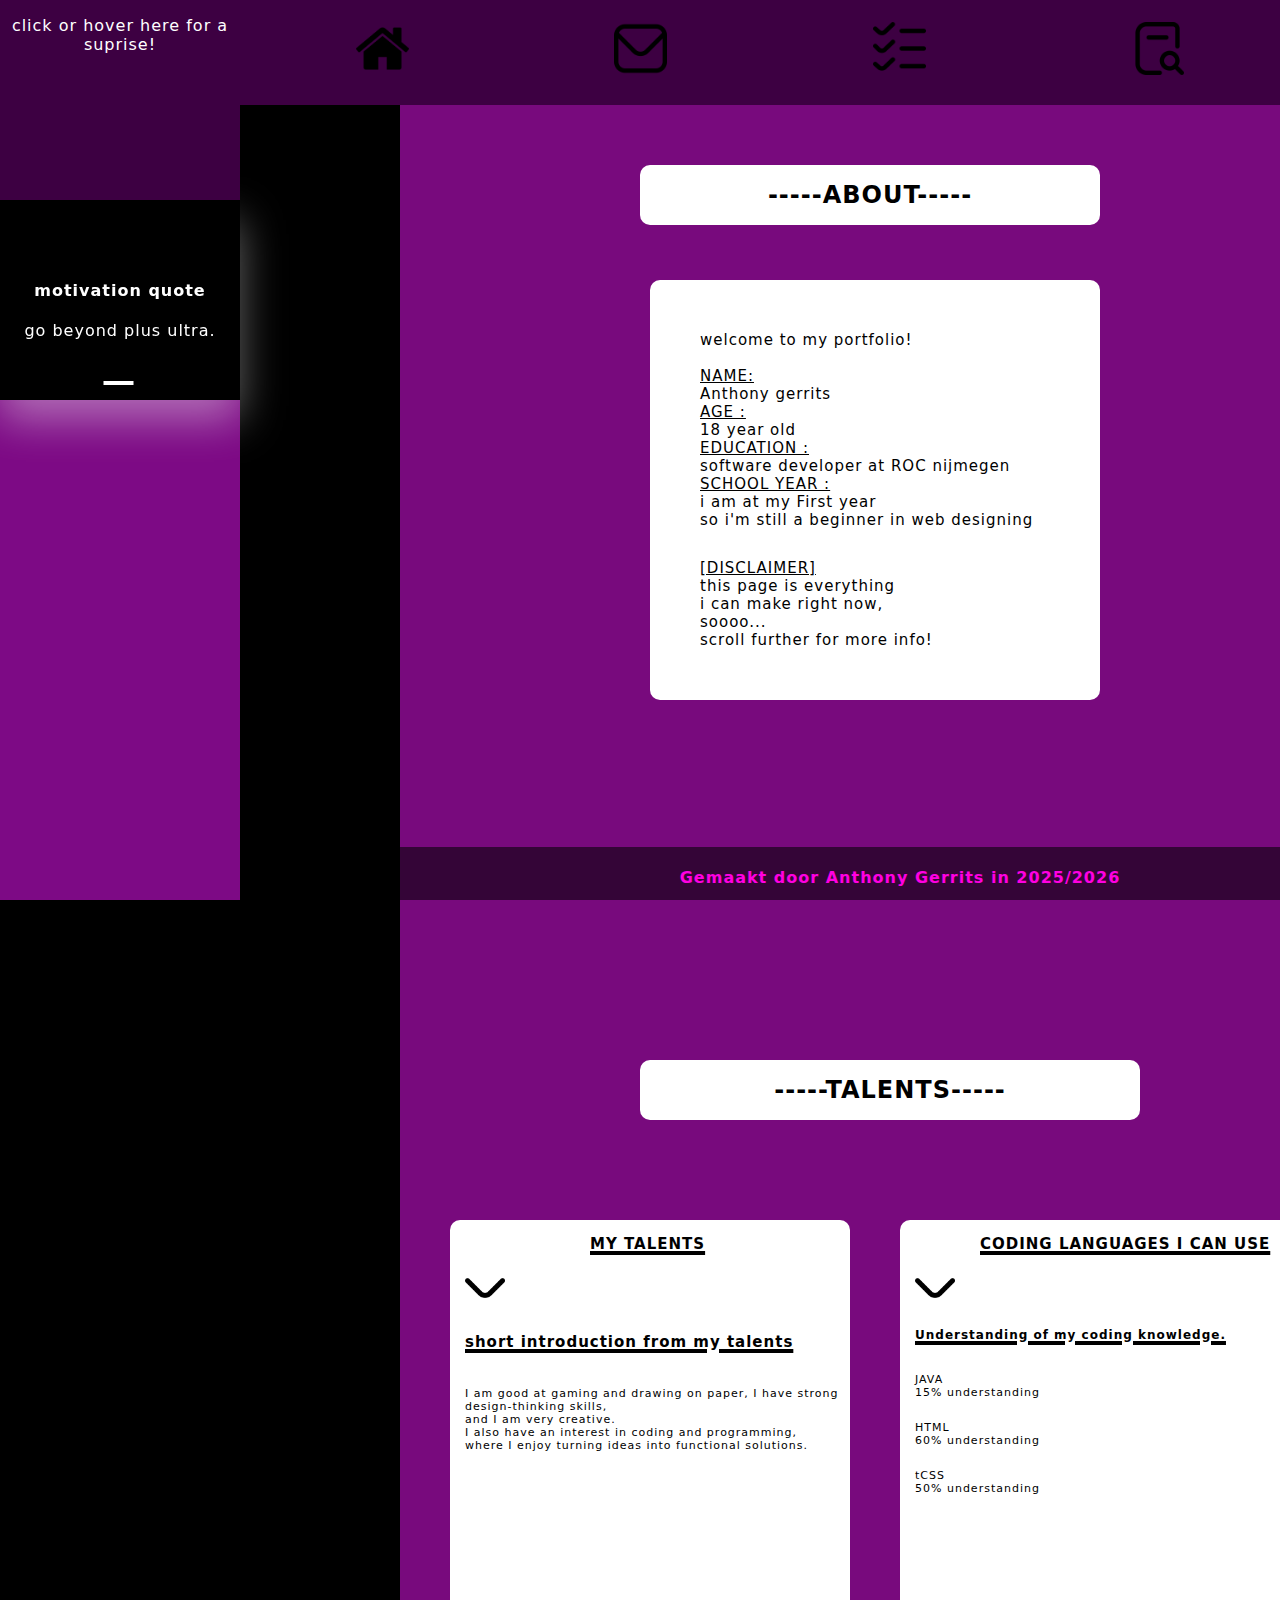
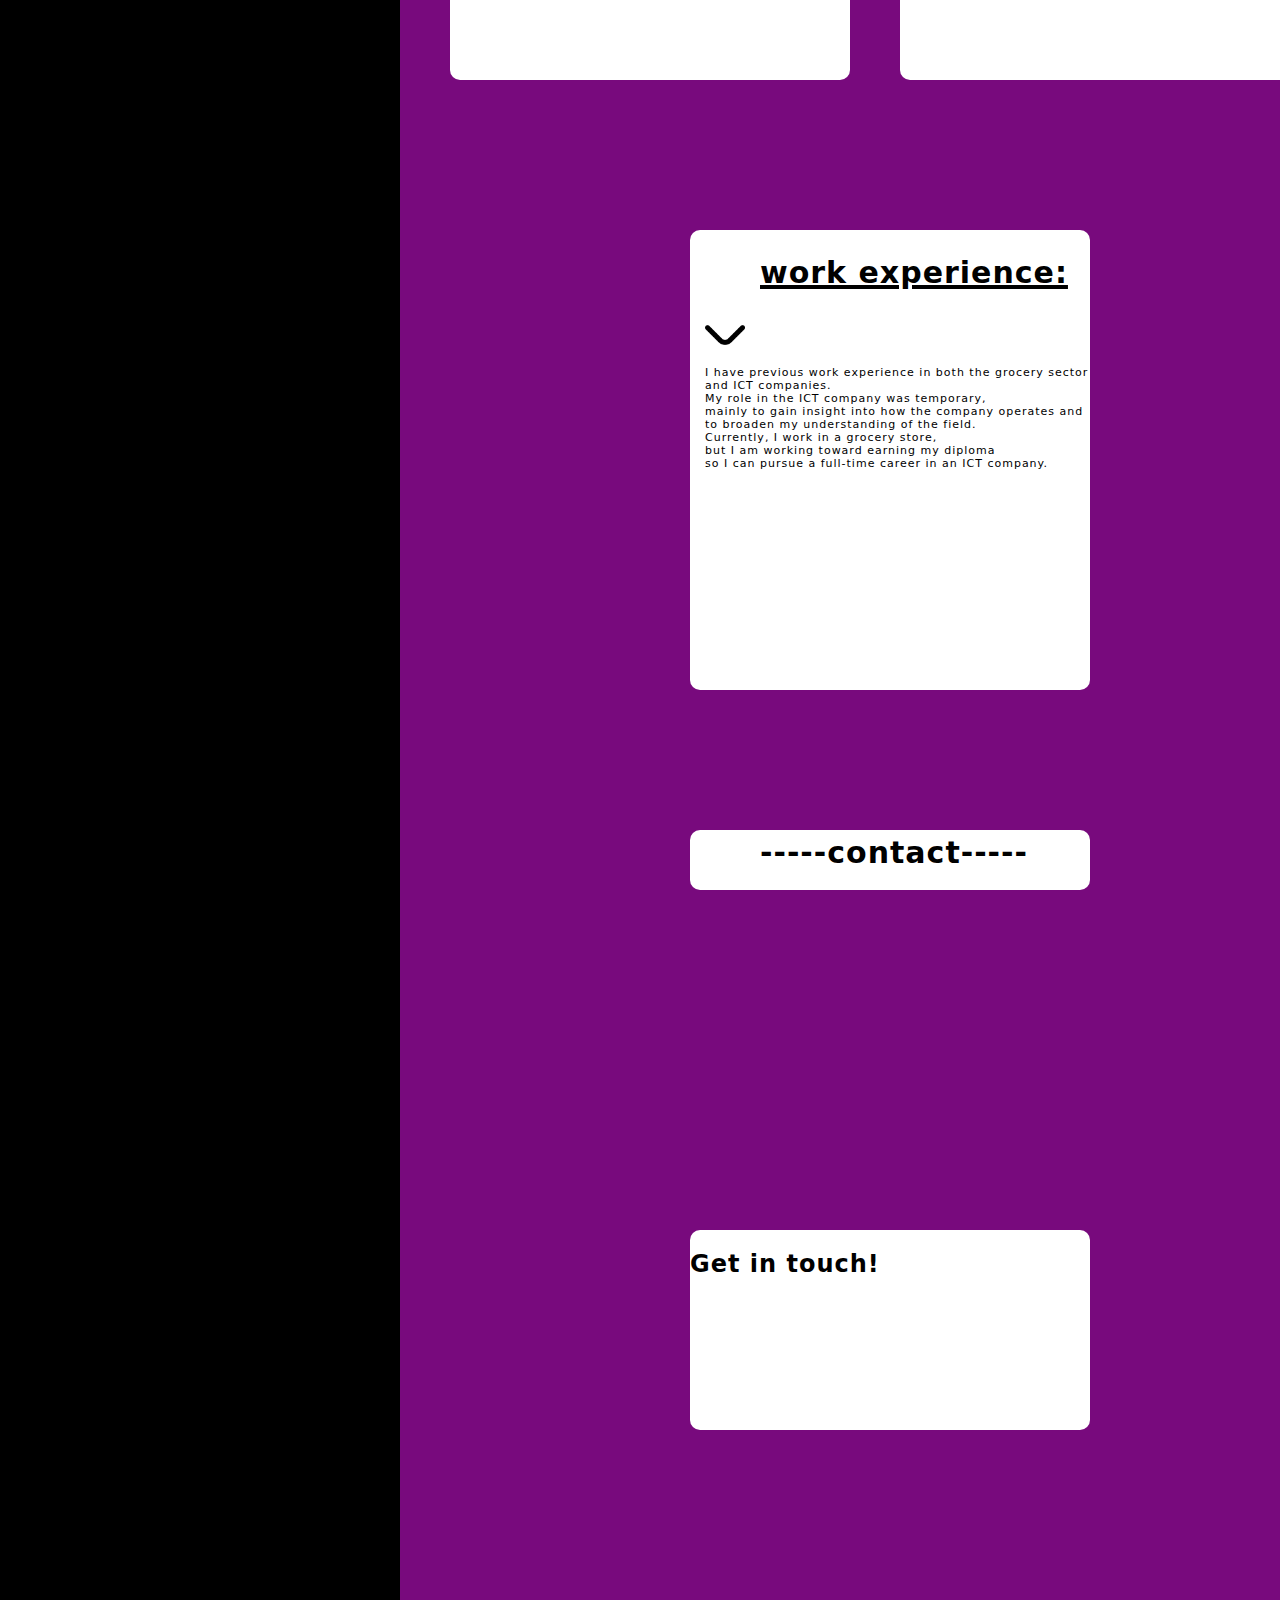
<file: index.html>
<!DOCTYPE html>
<html lang="en">

<head>
    <meta charset="UTF-8">
    <meta name="viewport" content="width=device-width, initial-scale=1.0">
    <title>Portfolio</title>
    <link rel="stylesheet" href="Portfolie.css">
    <script src="portfolie.js" defer></script>
    <script>
        <!--alert("welcome to my portfolie click on OK to continue");--->
    </script>

</head>
<!--begin pagina-->

<body>
    <header>
        <!--side-bar-->
        <div id="side-bar">
            <div class="container">



                <div class="card">

                    <div class="slide slide1">

                        <div class="content">

                            <div class="icon">
                                <p>click or hover here for a suprise!
                                </p>
                                <i class="fa fa-user-circle" aria-hidden="true"></i>

                            </div>

                        </div>

                    </div>

                    <div class="slide slide2">

                        <div class="content">
                            <h4>motivation quote</h4>
                            <p>go beyond plus ultra.</p>
                        </div>
                    </div>
                </div>
                </p>
            </div>
        </div>
    </header>
    <main>
        <!--top-bar-->
        <div id="top-bar">
            <div class="top-bar-items1">
                <a href><img src="afbeeldingen/home.png" alt="home-icon"></a>
                <a href> <img src="afbeeldingen/envelope.png" alt="contact-icon"></a>
                <a href><img src="afbeeldingen/list-check.png" alt="goals-icon"></a>
                <a href><img src="afbeeldingen/search-alt.png" alt="search-icon"></a>
            </div>
            <div id="main-info">
                <div class="main-container">
                    <div class="about-container">
                        <h2>-----ABOUT-----</h2>
                    </div>
                </div>
            </div>
        </div>
        <div class="main-container">
            <div class="about1">
                <p>welcome to my portfolio!
                    <br>
                    <br><u> NAME:</u> <br>Anthony gerrits
                    <br> <u>AGE :</u> <br>18 year old
                    <br> <u>EDUCATION :</u> <br>software developer at ROC nijmegen
                    <br>
                    <u>SCHOOL YEAR :</u> <br>i am at my First year <br>
                    so i'm still a beginner in web designing
                </p>
                <p>
                    <u>[DISCLAIMER]</u>
                    <br>
                    this page is everything
                    <br>
                    i can make right now,
                    <br> soooo...
                    <br> scroll further for more info!
                </P>
            </div>
        </div>
        </div>
        <div id="main-info">
            <div class="main-container">
                <div class="talent-container">
                    <h2>-----TALENTS-----</h2>
                </div>
            </div>
        </div>
        <div class="main-container">
            <div class="talent1">
                <h3>MY TALENTS</h3>
                <img src="afbeeldingen/angle-down.png" alt="arrow-icon">
                <h5> short introduction from my talents</h5>
                <p> I am good at gaming and drawing on paper, I have strong design-thinking skills,<br> and I am very
                    creative. <br>I also have an interest in coding and programming, <br> where I enjoy turning ideas
                    into functional solutions.</p>
            </div>
            <div class="talent2">
                <h3> CODING LANGUAGES I CAN USE </h3>
                <img src="afbeeldingen/angle-down.png" alt="arrow-icon">
                <h5>Understanding of my coding knowledge.</h5>
                <p>JAVA <br> 15% understanding</p>
                <p>HTML <br> 60% understanding</p>
                <p>tCSS <br> 50% understanding</p>
            </div>
        </div>
        <div id="main-info">
            <div class="main-container">
                <div class="work1">
                    <h2>work experience: </h2>
                    <img src="afbeeldingen/angle-down.png" alt="arrow-icon">
                    <p>I have previous work experience in both the grocery sector and ICT companies.
                        <br> My role in the ICT
                        company was temporary,<br>
                        mainly to gain insight into how the company operates and to broaden my understanding of the
                        field.<br>
                        Currently, I work in a grocery store,
                        <br> but I am working toward earning my diploma
                        <br> so I can
                        pursue a full-time career in an ICT company.
                    </p>
                </div>
            </div>
        </div>
        <div id="main-info">
            <div class="main-container">
                <div class="contact">
                    <h2>-----contact-----</h2>
                </div>
            </div>
        </div>
        <div class="main-container">
            <div class="contact2">
                <h2>Get in touch!</h2>



            </div>
        
        </div>
    </main>
    <footer>
        <div class="footer">
            <h4>Gemaakt door Anthony Gerrits in 2025/2026 </h4>
        </div>
    </footer>
</body>
<!--einde pagina-->

</html>
</file>
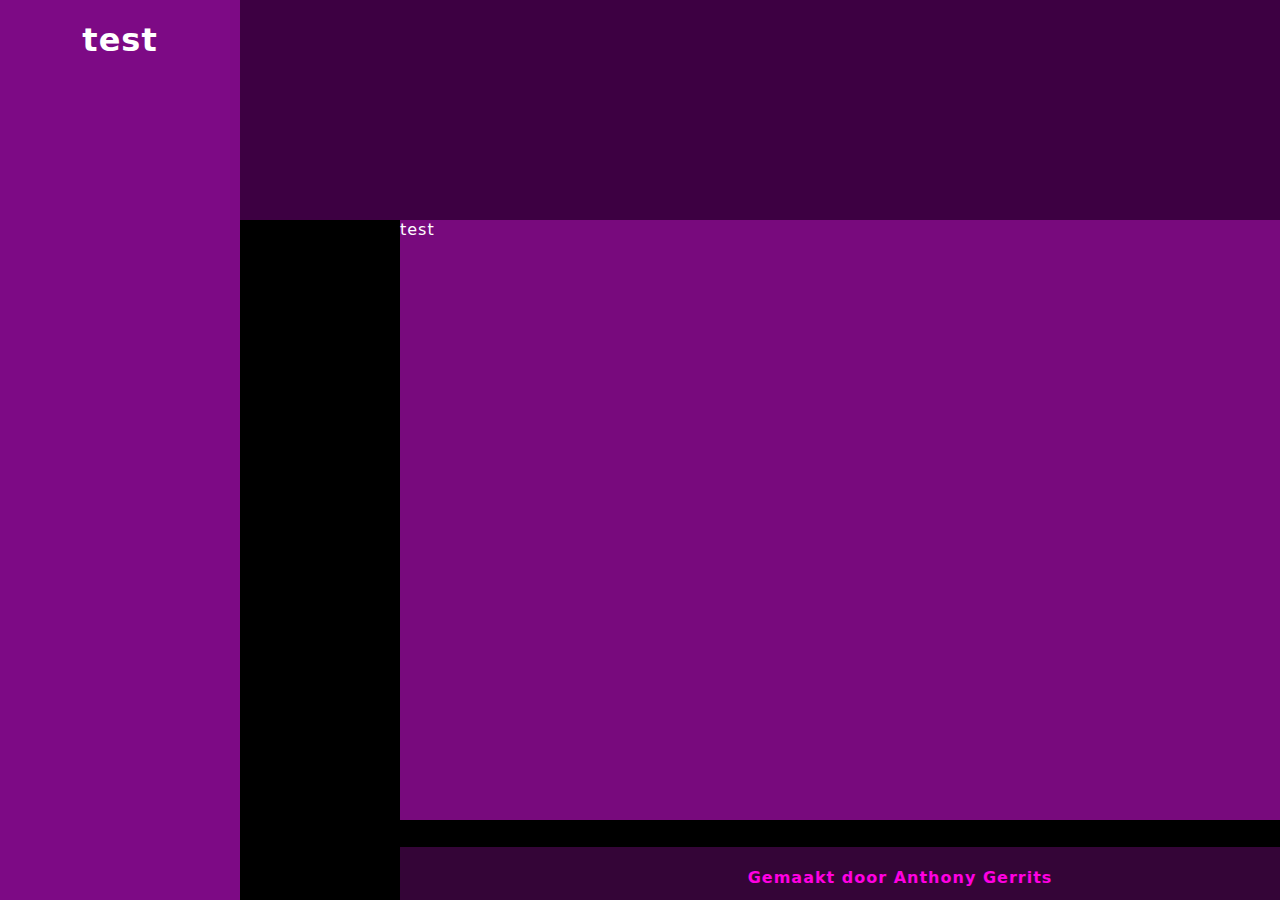
<file: portfolie pagina 1.html>
<!DOCTYPE html>
<html lang="en">

<head>
    <meta charset="UTF-8">
    <meta name="viewport" content="width=device-width, initial-scale=1.0">
    <title>Portfolio</title>
    <link rel="stylesheet" href="Portfolie.css">
    <script src="portfolie.js" defer></script>

</head>
<!--begin pagina-->

<body>
    <header>
        <!--side-bar-->
        <div id="side-bar">
            <div id="side-bar-profile-card">
                <div class="overlay">
                    <h1>test</h1>
                </div>
            </div>
    </header>
    <main>
        <!--top-bar-->
        <div id="top-bar"></div>
        <div id="main-info">
            <div class="main-container">
                test
            </div>

        </div>

    </main>
    <footer>
        <div class="footer">
            <h4>Gemaakt door Anthony Gerrits</h4>
        </div>
    </footer>
</body>
<!--einde pagina-->

</html>
</file>
<file: Portfolie.css>
/*----------DEFAULT SETTINGS------------*/
body {
    margin: 0;
    color: white;
    font-family: "Cherry Bomb One", system-ui;
    letter-spacing: 1px;
    font-weight: normal;
    background-color: hsl(0, 0%, 0%);
}

/*-----------FOOTER SETTINGS---------------*/
.footer {
    display: flex;
    position: fixed;
    flex-direction: column;
    flex-wrap: nowrap;
    justify-content: flex-start;
    align-items: stretch;
    align-content: center;
    left: 0;
    bottom: 0;
    width: 1000px;
    height: 53px;
    background-color: #340537;
    color: #FF00E1;
    text-align: center;
    margin-left: 400px;
}

/*---------TOP BAR SETTINGS----------*/
#top-bar {
    background-color: hsl(295, 100%, 13%);
    height: 220px;
    width: 100%;
}

.top-bar-items1 {
    display: flex;
    flex-direction: row;
    flex-wrap: nowrap;
    justify-content: space-evenly;
    align-items: center;
    align-content: space-evenly;
    height: 105px;
    width: 100%;
}

/*------IMG--------*/
.top-bar-items1 img {
    width: 53px;
    height: 53px;
    margin-bottom: 5px;
    margin-left: 110px;
    ;
}

/*-------HOVER SETTINGS--------*/
.top-bar-items1 img:hover {
    transform: scale(1.3);
    transition: 0.9s ease-in-out;
    box-shadow: 0 0px 10px rgba(255, 255, 255, 0.4);

}

.top-bar-items1 img:not(:hover) {
    transform: scale(1);
    transition: 1.2s;
}

/*---------MAIN SETTINGS--------*/
main {
    margin-left: 150px;
}

/*----------SIDE-BAR SETTINGS ------------*/
#side-bar {
    position: fixed;
    background-color: hsl(296, 86%, 28%);
    width: 240px;
    height: 100%;
    text-align: center;

}

.container .card .icon {

    position: absolute;

    top: 0;

    left: 0;

    width: 100%;

    height: 100%;

    background: hsl(295, 100%, 13%);

}

.container .card .icon .fa {

    position: absolute;

    top: 50%;

    left: 50%;

    transform: translate(-50%, -50%);

    font-size: 80px;

    color: #fff;

}

.container .card .slide {

    width: 240px;

    height: 200px;

    transition: 0.5s;
    background-color: black;

}

.container .card .slide.slide1 {

    position: relative;

    display: flex;

    justify-content: center;

    align-items: center;

    z-index: 1;

    transition: .7s;

    transform: translateY(100px);

}

.container .card:hover .slide.slide1 {

    transform: translateY(0px);

}

.container .card .slide.slide2 {

    position: relative;

    display: flex;

    justify-content: center;

    align-items: center;

    padding: 20px;

    box-sizing: border-box;

    transition: .8s;

    transform: translateY(-100px);

    box-shadow: 0 20px 40px rgba(255, 255, 255, 0.4);

}

.container .card:hover .slide.slide2 {

    transform: translateY(0);

}

.container .card .slide.slide2::after {

    content: "";

    position: absolute;

    width: 30px;

    height: 4px;

    bottom: 15px;

    left: 50%;

    left: 50%;

    transform: translateX(-55%);

    background: #ffffff;

}

.container .card .slide.slide2 .content p {

    margin: 0;

    padding: 0;

    text-align: center;

    color: #ffffff;

}

.container .card .slide.slide2 .content h3 {

    margin: 0 0 10px 0;

    padding: 0;

    font-size: 24px;

    text-align: center;

    color: #ffffff;

}

/*----------BEHIND THE WHOLE BODY SETTINGS----------*/
#main-info {
    background-color: black;
    height: 400px;


}

/*--------------THE WHOLE BODY SETTINGS------------*/
.main-container {
    display: flex;
    flex-wrap: nowrap;
    margin-left: 250px;
    background: #780A7D;
    height: 600px;
    width: 1000px;


}

.main-container2 {
    display: flex;
    flex-wrap: nowrap;
    margin-left: 250px;
    background: #780A7D;
    height: 800px;
    width: 1000px;


}

/*---------ABOUT SETTINGS------*/
.about-container {
    display: flex;
    flex-direction: column;
    flex-wrap: nowrap;
    justify-content: center;
    align-items: center;
    align-content: center;
    margin-left: 240px;
    margin-top: 60px;
    border-radius: 10px;
    background: #ffffff;
    height: 60px;
    width: 460px;
    color: black;

}

.about1 {
    display: flex;
    flex-direction: column;
    flex-wrap: nowrap;
    justify-content: center;
    align-items: center 2px;
    align-content: center;
    margin-left: 250px;
    margin-top: 60px;
    background: white;
    height: 420px;
    width: 450px;
    border-radius: 10px;
    color: black;
    font-size: 15px;
}

.about1 p {
    margin-left: 50px;
}

/*TALENT SETTINGS*/
.talent-container {
    display: flex;
    flex-direction: row;
    flex-wrap: nowrap;
    justify-content: center;
    align-items: center;
    align-content: center;
    margin-left: 240px;
    margin-top: 240px;
    border-radius: 10px;
    background: #ffffff;
    height: 60px;
    width: 500px;
    color: black;
}

/*-----TALENTS 1 SETTINGS*/
.talent1 {
    display: flex;
    flex-direction: column;
    flex-wrap: nowrap;
    justify-content: start;
    align-items: start;
    align-content: center;
    margin-left: 50px;
    background: white;
    height: 460px;
    width: 400px;
    border-radius: 10px;
    color: black;
}

.talent1 img {
    height: 40px;
    width: 40px;
    margin-left: 15px;
}

.talent1 p {
    font-size: 11px;
    margin-left: 15px;

}

.talent1 h3 {
    font-size: 15px;
    margin-left: 140px;
    text-decoration: underline 4px;

}

.talent1 h5 {
    font-size: 15px;
    margin-left: 15px;
    text-decoration: underline 4px;

}

/*-----TALENTS 2 SETTINGS*/

.talent2 {
    display: flex;
    flex-direction: column;
    flex-wrap: nowrap;
    justify-content: start;
    align-items: start;
    align-content: center;
    margin-left: 50px;

    background: white;
    height: 460px;
    width: 400px;
    border-radius: 10px;
    color: black;
}

.talent2 img {
    height: 40px;
    width: 40px;
    margin-left: 15px;

}

.talent2 p {
    font-size: 11px;
    margin-left: 15px;
}

.talent2 h3 {
    font-size: 15px;
    margin-left: 80px;
    text-decoration: underline 4px;

}

.talent2 h5 {
    font-size: 12px;
    margin-left: 15px;
    text-decoration: underline 4px;

}

/*-----------work experiences SETTINGS---------------*/
.work1 {
    display: flex;
    flex-direction: column;
    flex-wrap: nowrap;
    justify-content: start;
    align-items: start;
    align-content: center;
    margin-left: 290px;
    margin-top: 10px;
    background: white;
    height: 460px;
    width: 400px;
    border-radius: 10px;
    color: black;
}

.work1 p {
    font-size: 11px;
    margin-left: 15px;

}

.work1 h2 {
    font-size: 30px;
    margin-left: 70px;
    text-decoration: underline 4px;
}

.work1 img {
    height: 40px;
    width: 40px;
    margin-left: 15px;
}


/*-----------CONTACT SETTINGS---------------*/
.contact {
    display: flex;
    flex-direction: column;
    flex-wrap: nowrap;
    justify-content: start;
    align-items: start;
    align-content: center;
    margin-left: 290px;
    margin-top: 210px;
    background: white;
    height: 60px;
    width: 400px;
    border-radius: 10px;
    color: black;
}




/*github logo img*/
.contact img {
    height: 50px;
    width: 50px;
    margin-left: 15px;
    margin-top: 80px;

}

/*----CONTACT----*/
.contact h2 {
    font-size: 30px;
    margin-left: 70px;
margin-top: 5px;
}
.contact2 {
    display: flex;
    flex-direction: column;
    flex-wrap: nowrap;
    justify-content: start;
    align-items: start;
    align-content: center;
    margin-left: 290px;
    margin-top: 210px;
    background: white;
    height: 200px;
    width: 400px;
    border-radius: 10px;
    color: black;
}
</file>
